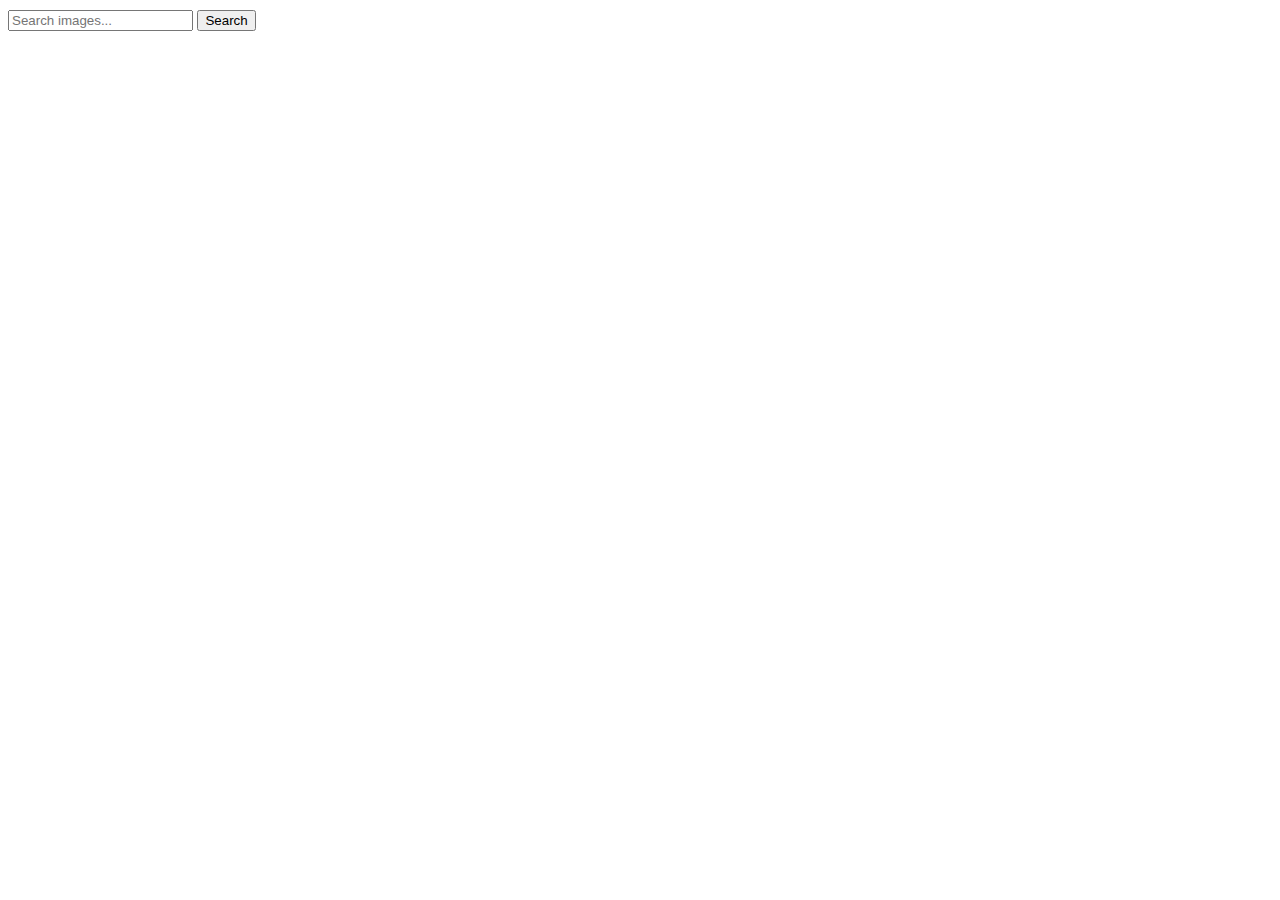
<file: src/index.html>
<!DOCTYPE html>
<html lang="en">
  <head>
    <meta charset="UTF-8" />
    <link rel="icon" type="image/svg+xml" href="/favicon.svg" />
    <meta name="viewport" content="width=device-width, initial-scale=1.0" />
    <title>Vanilla App Template</title>
    <link rel="stylesheet" href="./css/styles.css" />
  </head>
  <body>
    <form class="search-form" id="searchForm">
      <input
        type="text"
        name="searchQuery"
        autocomplete="off"
        placeholder="Search images..."
      />
      <button type="submit">Search</button>
    </form>
    <div class="gallery"></div>
    <div class="loader" style="display: none;">Load...</div>
    <script type="module" src="./main.js"></script>
  </body>
</html>
</file>
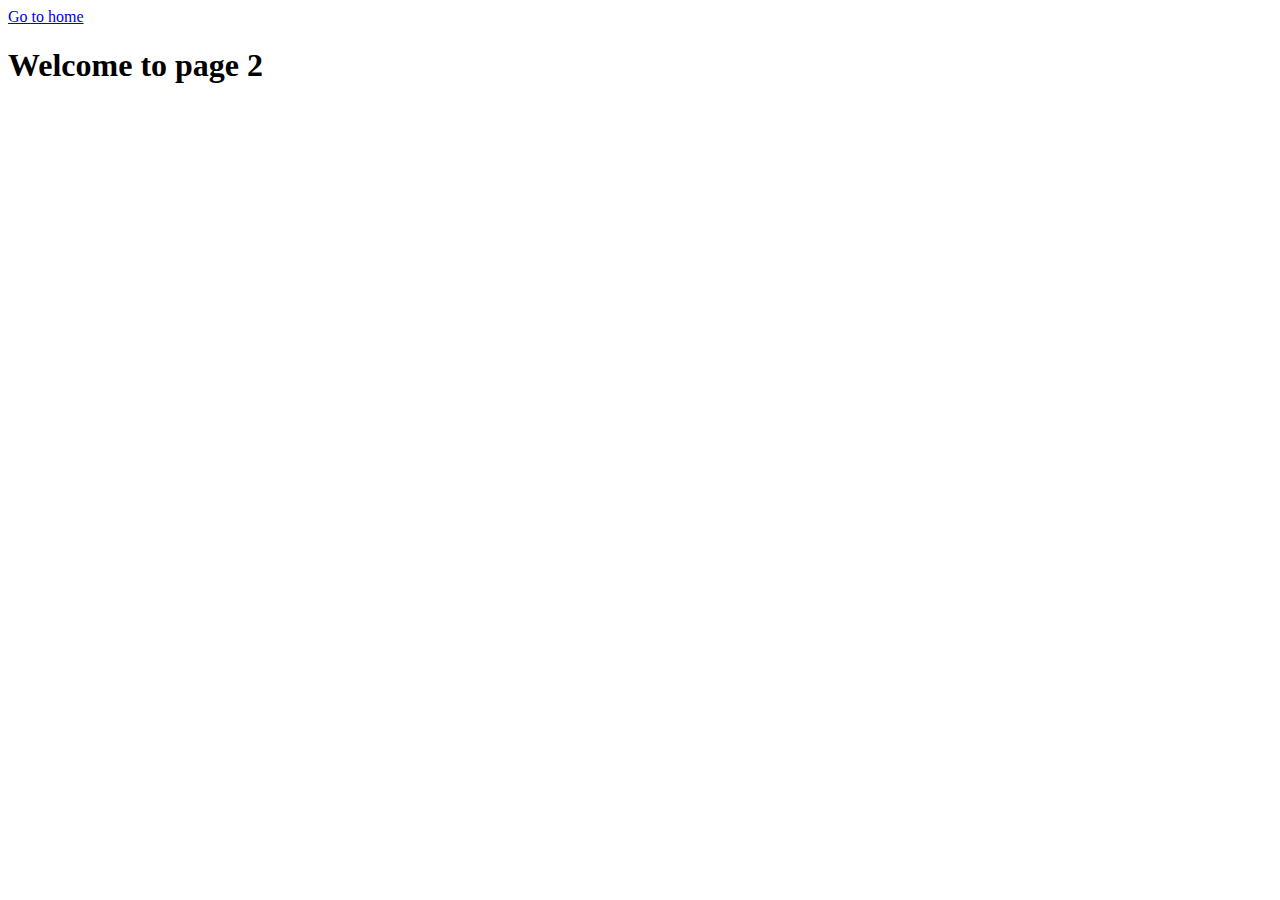
<file: page-2.html>
<!DOCTYPE html>
<html lang="en">
  <head>
    <meta charset="UTF-8" />
    <meta http-equiv="X-UA-Compatible" content="IE=edge" />
    <meta name="viewport" content="width=device-width, initial-scale=1.0" />
    <title>Page 2</title>
  </head>
  <body>
    <section>
      <a href="./index.html">Go to home</a>
      <h1>Welcome to page 2</h1>
    </section>
  </body>
</html>
</file>
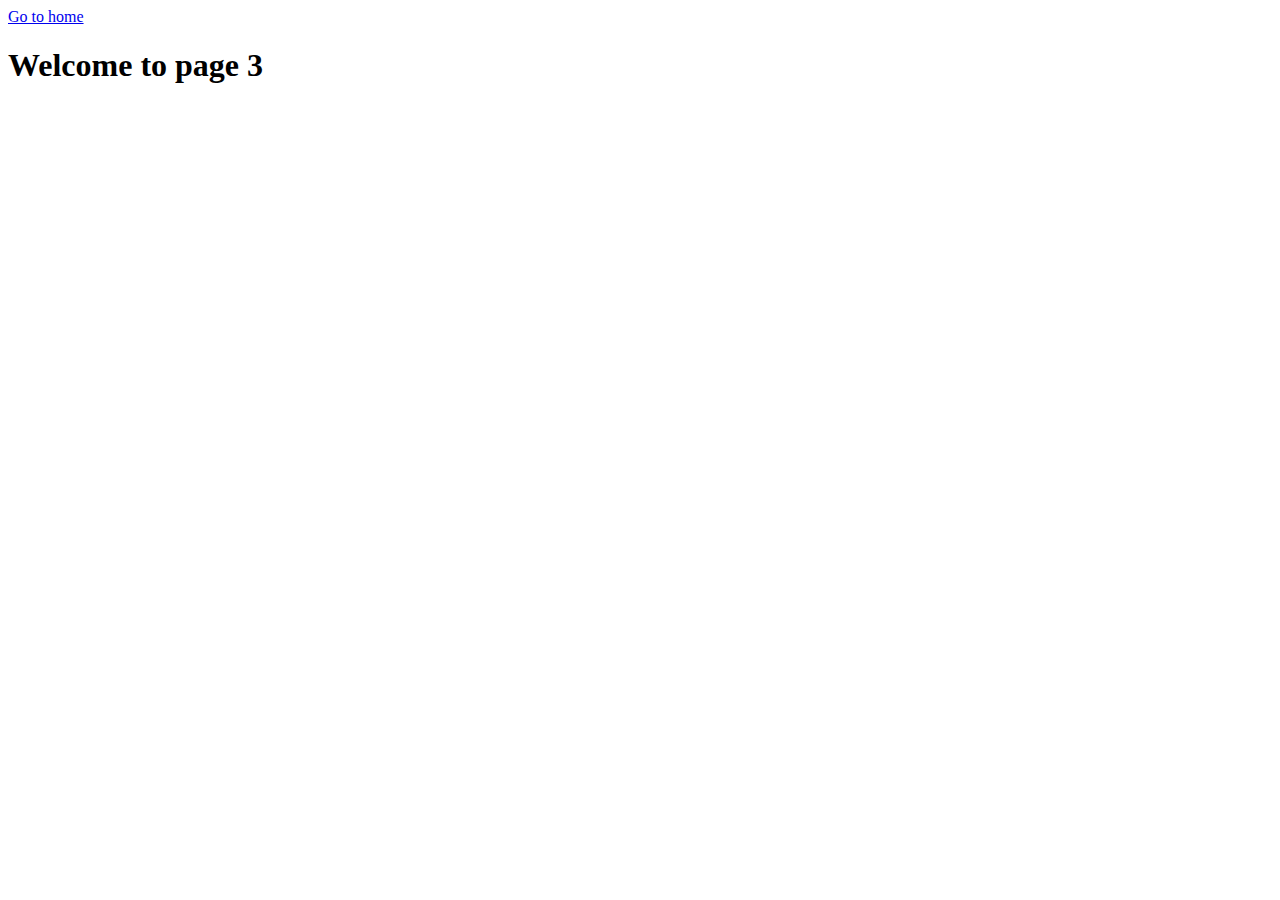
<file: page-3.html>
<!DOCTYPE html>
<html lang="en">
  <head>
    <meta charset="UTF-8" />
    <meta http-equiv="X-UA-Compatible" content="IE=edge" />
    <meta name="viewport" content="width=device-width, initial-scale=1.0" />
    <title>Page 3</title>
  </head>
  <body>
    <section>
      <a href="./index.html">Go to home</a>
      <h1>Welcome to page 3</h1>
    </section>
  </body>
</html>
</file>
<file: src/css/styles.css>
@import url('./reset.css');
@import url('./vite-promo.css');
@import url('./header.css');

:root {
  font-family: Inter, Avenir, Helvetica, Arial, sans-serif;
  font-size: 16px;
  line-height: 24px;
  font-weight: 400;

  color: #242424;
  background-color: rgba(255, 255, 255, 0.87);

  font-synthesis: none;
  text-rendering: optimizeLegibility;
  -webkit-font-smoothing: antialiased;
  -moz-osx-font-smoothing: grayscale;
  -webkit-text-size-adjust: 100%;
}
</file>
